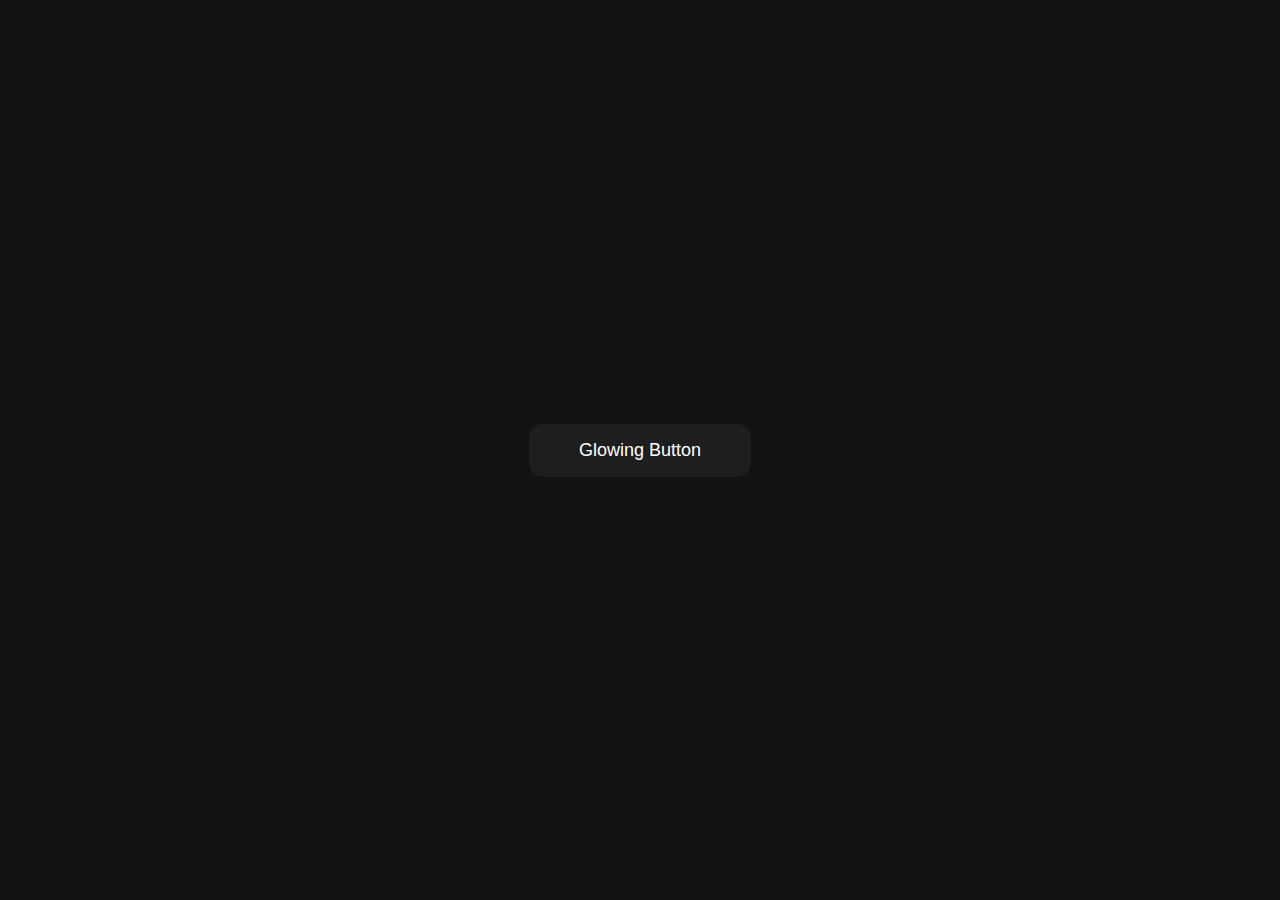
<file: button.html>
<!DOCTYPE html>
<html lang="en">
<head>
  <meta charset="UTF-8">
  <title>Modern Glowing Button</title>
  <link href="https://fonts.googleapis.com/css2?family=Poppins:wght@500&display=swap" rel="stylesheet">
  <style>
    * {
      box-sizing: border-box;
      margin: 0;
      padding: 0;
    }

    body {
      height: 100vh;
      display: flex;
      justify-content: center;
      align-items: center;
      background-color: #121212;
      font-family: 'Poppins', sans-serif;
    }

    .btn {
      padding: 16px 50px;
      border: none;
      outline: none;
      color: white;
      font-size: 18px;
      border-radius: 14px;
      background-color: #1e1e1e;
      cursor: pointer;
      position: relative;
      z-index: 1;
      transition: color 0.3s ease-in-out;
      overflow: hidden;
    }

    .btn::before {
      content: "";
      position: absolute;
      top: -50%;
      left: -50%;
      width: 200%;
      height: 200%;
      background: linear-gradient(45deg,
        #ff0000,
        #ff7300,
        #fffb00,
        #48ff00,
        #00ffd5,
        #002bff,
        #ff00c8,
        #ff0000
      );
      background-size: 400%;
      animation: glowing 15s linear infinite;
      z-index: -2;
      filter: blur(20px);
      opacity: 0;
      transition: opacity 0.4s ease-in-out;
    }

    .btn::after {
      content: "";
      position: absolute;
      top: 0;
      left: 0;
      width: 100%;
      height: 100%;
      background-color: #1e1e1e;
      border-radius: 14px;
      z-index: -1;
    }

    .btn:hover::before {
      opacity: 1;
    }

    .btn:active {
      color: black;
      background-color: white;
    }

    @keyframes glowing {
      0% { background-position: 0 0; }
      50% { background-position: 200% 0; }
      100% { background-position: 0 0; }
    }
  </style>
</head>
<body>

  <button class="btn">Glowing Button</button>

</body>
</html>
</file>
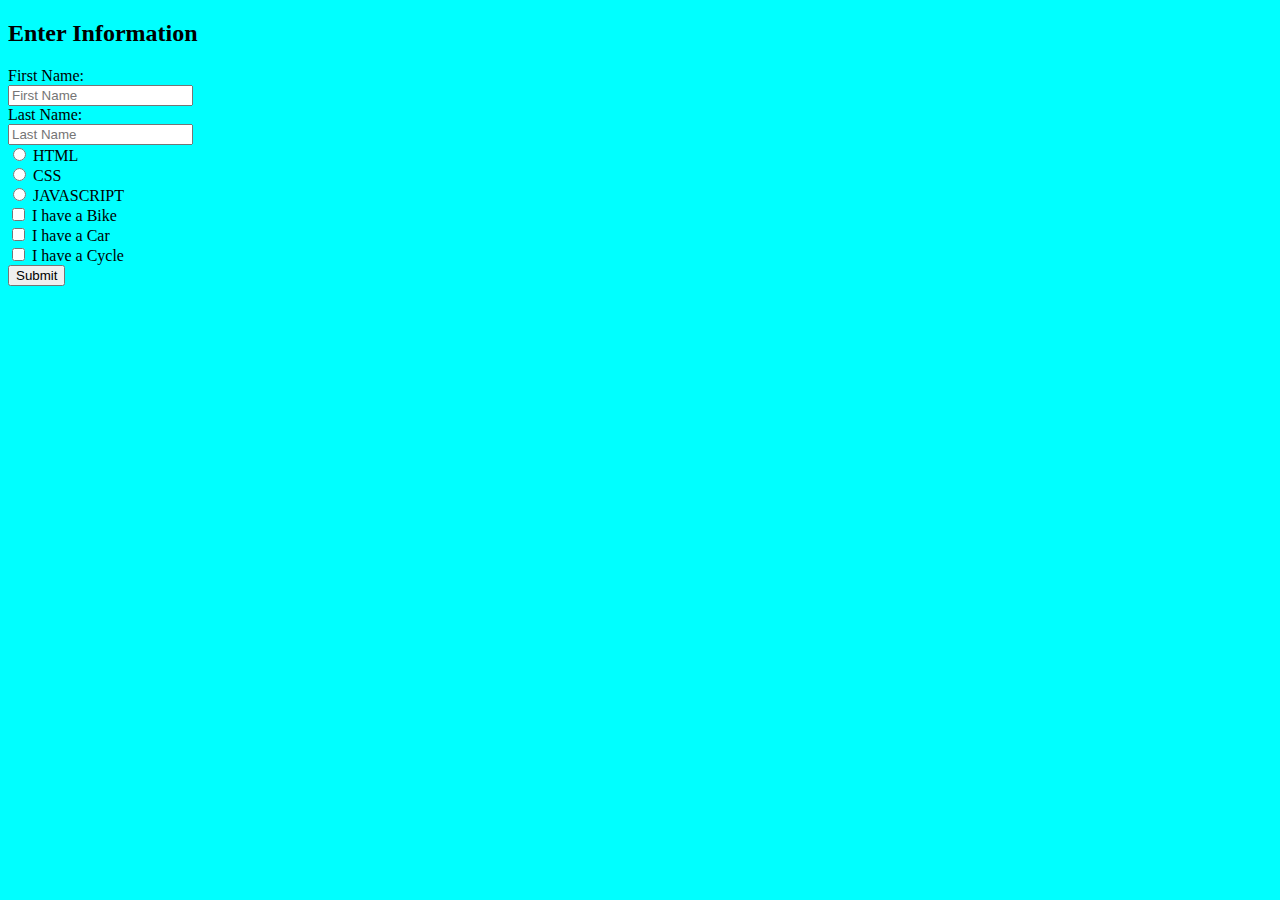
<file: index2.html>
<!DOCTYPE html>
<html lang="en">
<head>
    <meta charset="UTF-8">
    <meta name="viewport" content="width=device-width, initial-scale=1.0">
    <title>Form</title>
    <link rel="stylesheet" href="style.css">
</head>
<body>
    <h2>Enter Information</h2>
    <form action="post">
        <label for="fname">First Name:</label><br>
        <input type="text" id="fname" name="fname" placeholder="First Name"><br>
        <label for="lname">Last Name:</label><br>
        <input type="text" name="lname" id="lname" placeholder="Last Name"><br>
    </form>
    <!-- For radio -->
     <form>
        <input type="radio" name="fav_lang" id="html" value="HTML">
        <label for="html">HTML</label><br>
        <input type="radio" name="fav_lang" id="css" value="CSS">
        <label for="css">CSS</label><br>
        <input type="radio" name="fav_lang" id="js" value="JAVASCRIPT">
        <label for="js">JAVASCRIPT</label>
     </form>
     <!-- For Checkbox -->
      <form action="post">
        <input type="checkbox" name="vehicle1" id="vehicle1" value="Bike">
        <label for="vehicle1">I have a Bike </label><br>
        <input type="checkbox" name="vehicle2" id="vehicle2" value="Car">
        <label for="vehicle2">I have a Car </label><br>
        <input type="checkbox" name="vehicle3" id="vehicle3" value="Cycle">
        <label for="vehicle3">I have a Cycle</label><br>
        <input type="submit" value="Submit">
      </form>
      

  
    <script src="script.js"></script>
    
</body>
</html>
</file>
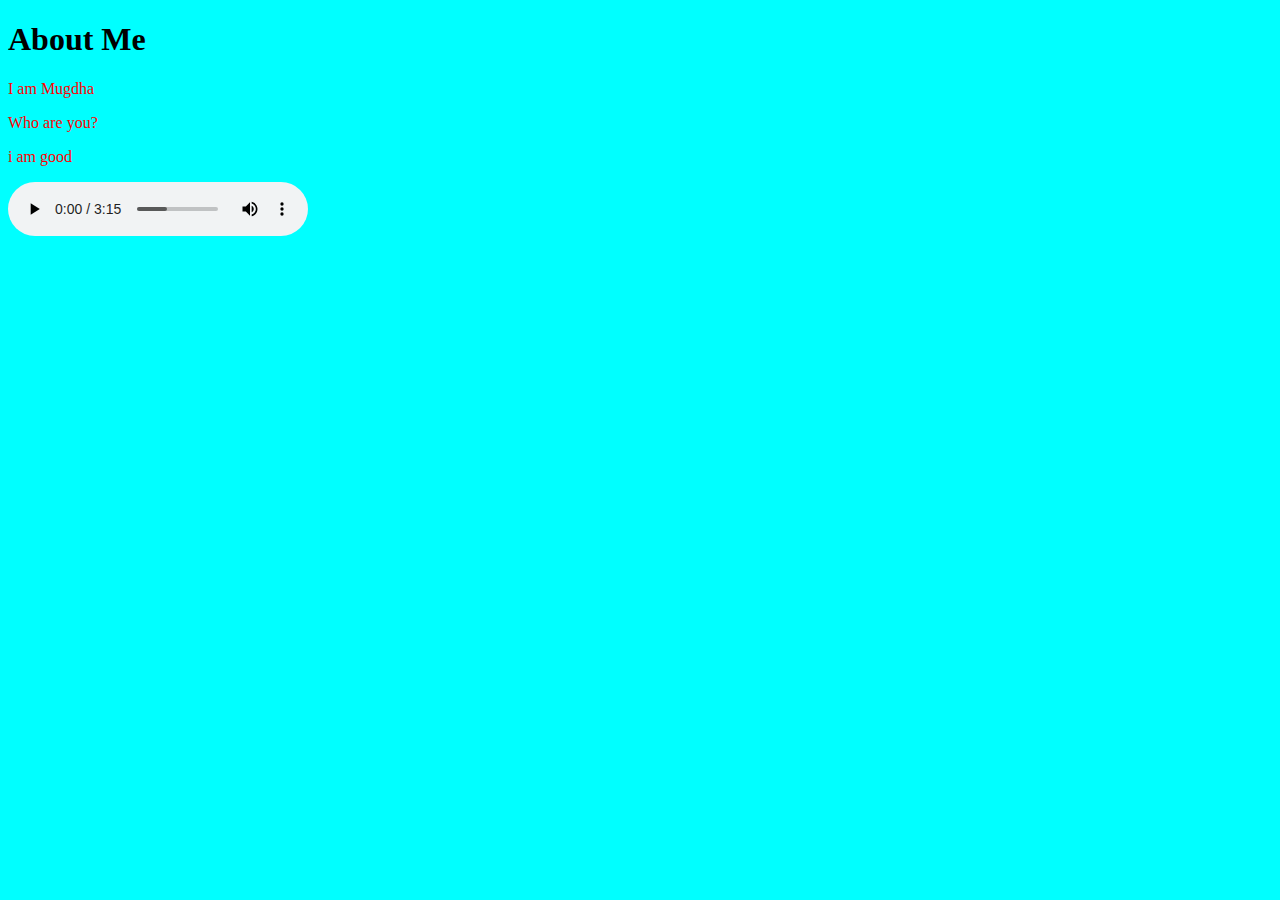
<file: index5.html>
<!DOCTYPE html>
<html lang="en">
<head>
    <meta charset="UTF-8">
    <meta name="viewport" content="width=device-width, initial-scale=1.0">
    <title>CSS</title>
    <style>
        div,span{
            color: red;
            background-color: aqua;
        }
        </style>
        <link rel="stylesheet" href="style1.css">
</head>
<body>
    <h1>About Me</h1>
    <div>
        <p>I am Mugdha</p>
    </div>
    <div>
        <p>Who are you?</p>
    </div>
    <span>
        <p>i am good</p>
    </span>
    <audio src="audio.mp3" autoplay controls loop></audio>
    

    
</body>
</html>
</file>
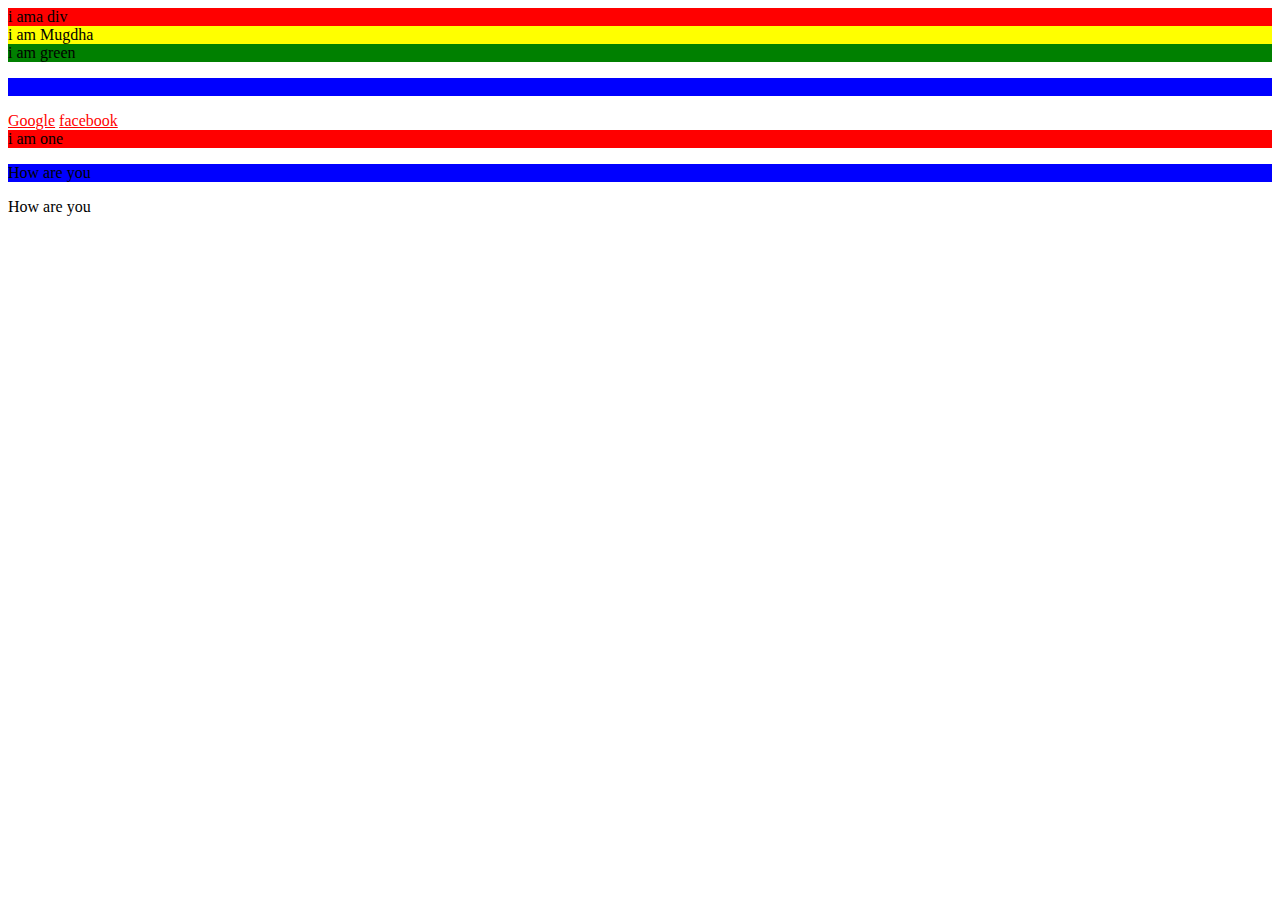
<file: index6.html>
<!DOCTYPE html>
<html lang="en">
<head>
    <meta charset="UTF-8">
    <meta name="viewport" content="width=device-width, initial-scale=1.0">
    <title>CSS SEELECTORS</title>
    <style>
        div{
            background-color: red;
        }
        .red{
            background-color: yellow;
        }
        #green{
            background-color: green;
        }
        div >p{
            color: blue;
            background-color: aqua;
        }
        /* Pseudo Selector */
        a:visited{
            color: yellow;
        }
        a:link{
            color:red
        }
        a:active{
            background-color: aqua;
        }
        a:hover{
            background-color: yellow;
        }
        p:first-child{
            background-color: blue;
        }


    </style>
</head>
<body>
    <div>
        i ama div
    </div>
    <div class="red">
        i am Mugdha
    </div>
    <div id="green">
        i am green
    </div>
    <div >
            <p>How are You</p>
    </div>
    <a href="http://www.google.com">Google</a>
    <a href="http://www.facebook.com">facebook</a>
    <div class="one">
        i am one
    </div>
    <main>
        <p>How are you</p>
        <p>How are you</p>
    </main>
</body>
</html>
</file>
<file: style.css>
body{
    background-color: aqua;
}
</file>
<file: style1.css>
body{
    background-color:aqua;
}
</file>
